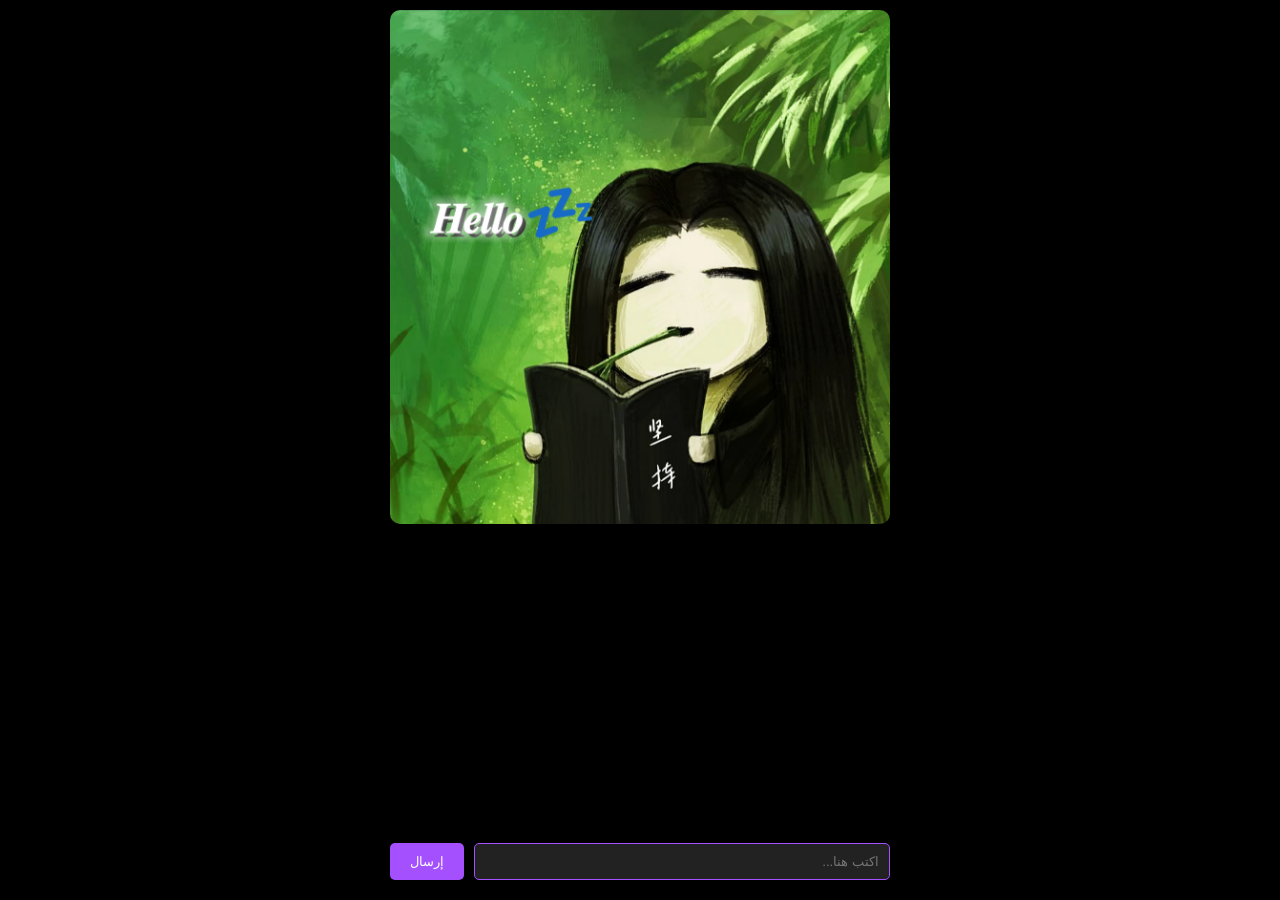
<file: chat.html>
<!DOCTYPE html>
<html lang="ar" dir="rtl">
<head>
    <meta charset="UTF-8">
    <meta name="viewport" content="width=device-width, initial-scale=1.0">
    <title>ARS Chatbot</title>
    <style>
        body { background: #000; color: #fff; font-family: sans-serif; display: flex; flex-direction: column; height: 100vh; margin: 0; align-items: center; }
        .banner { width: 100%; max-width: 500px; margin-top: 10px; border-radius: 10px; }
        #chat-box { flex: 1; width: 100%; max-width: 500px; overflow-y: auto; padding: 20px; }
        .msg { margin-bottom: 10px; padding: 10px; border-radius: 10px; }
        .bot { background: #1a1a1a; border: 1px solid #a450ff; }
        .user { background: #333; text-align: left; }
        .input-area { width: 100%; max-width: 500px; padding: 20px; display: flex; gap: 10px; }
        input { flex: 1; background: #222; color: #fff; padding: 10px; border-radius: 5px; border: 1px solid #a450ff; }
        button { background: #a450ff; color: white; padding: 10px 20px; border-radius: 5px; border: none; }
    </style>
</head>
<body>
    <img src="assets/ai_banner.png" class="banner" alt="Banner">
    <div id="chat-box"></div>
    <div class="input-area">
        <input type="text" id="userInput" placeholder="اكتب هنا...">
        <button onclick="sendMessage()">إرسال</button>
    </div>

    <script>
        async function sendMessage() {
            const input = document.getElementById('userInput');
            const chatBox = document.getElementById('chat-box');
            const userText = input.value;
            if (!userText) return;

            chatBox.innerHTML += `<div class="msg user">أنت: ${userText}</div>`;
            input.value = '';

            try {
                const response = await fetch("/api/chat", {
                    method: "POST",
                    headers: { "Content-Type": "application/json" },
                    body: JSON.stringify({ message: userText })
                });

                const data = await response.json();
                
                if (data.choices && data.choices[0]) {
                    chatBox.innerHTML += `<div class="msg bot">${data.choices[0].message.content}</div>`;
                } else {
                    // هذا الجزء يظهر الخطأ الحقيقي كنص واضح
                    const errorDetails = data.error ? (typeof data.error === 'string' ? data.error : JSON.stringify(data.error)) : 'خطأ غير معروف';
                    chatBox.innerHTML += `<div class="msg bot" style="color:red;">خطأ: ${errorDetails}</div>`;
                }
            } catch (err) {
                chatBox.innerHTML += `<div class="msg bot" style="color:red;">فشل الاتصال: ${err.message}</div>`;
            }
            chatBox.scrollTop = chatBox.scrollHeight;
        }
    </script>
</body>
</html>
</file>
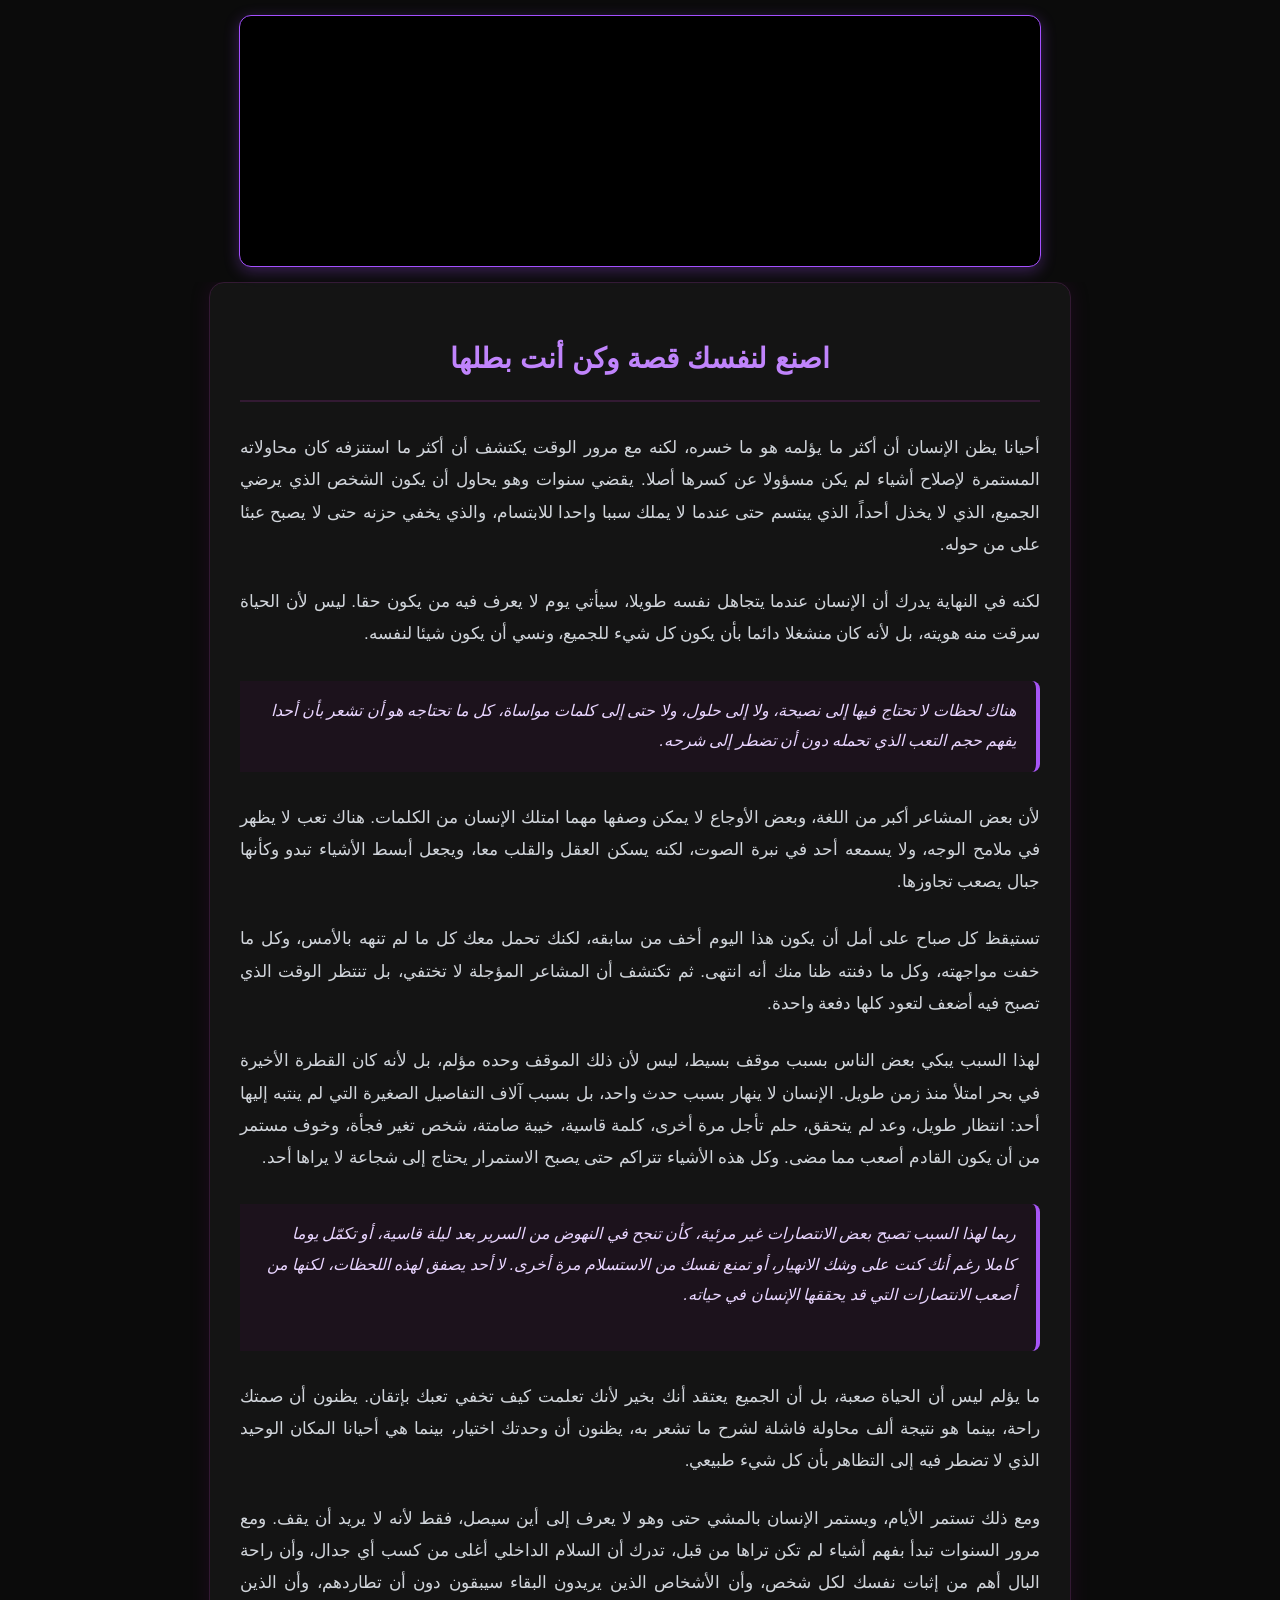
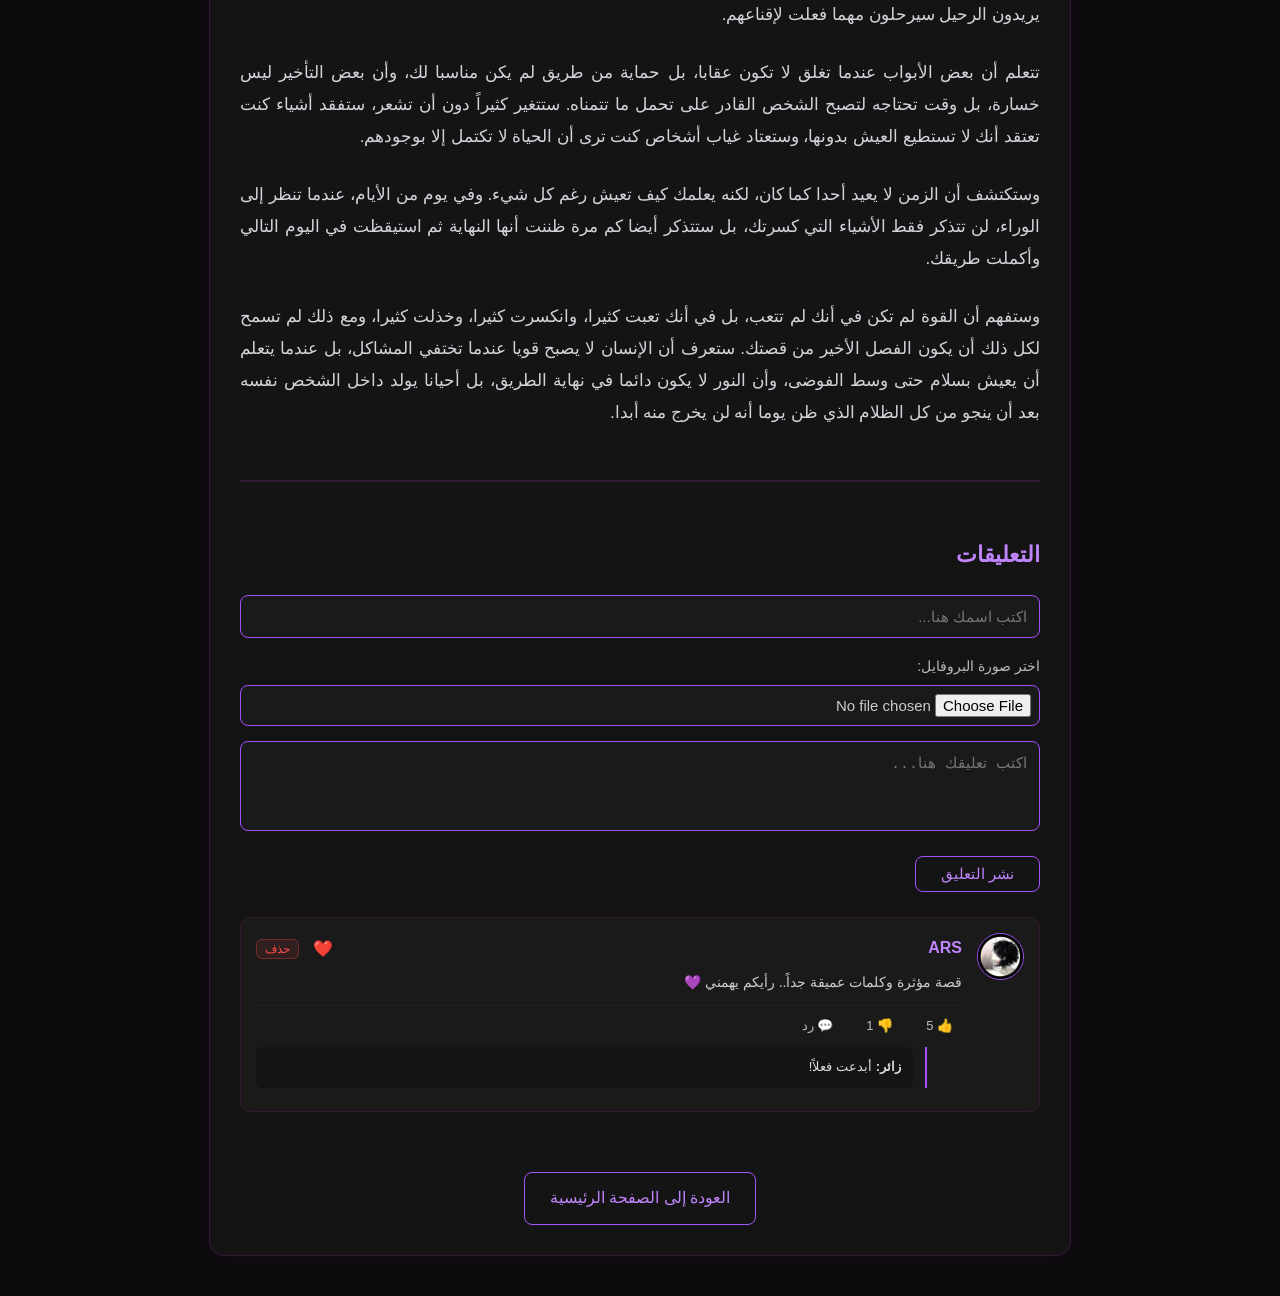
<file: story.html>
<!DOCTYPE html>
<html lang="ar" dir="rtl">
<head>
    <meta charset="UTF-8">
    <meta name="viewport" content="width=device-width, initial-scale=1.0">
    <title>اصنع لنفسك قصة وكن أنت بطلها - ARSRun</title>
    <style>
        body {
            background-color: #0b0b0b;
            color: #e0e0e0;
            font-family: 'Segoe UI', Tahoma, Geneva, Verdana, sans-serif;
            margin: 0;
            padding: 0;
            line-height: 1.9;
        }
        
        /* تثبيت الفيديو في الأعلى */
        .sticky-video-wrapper {
            position: sticky;
            top: 0;
            z-index: 1000;
            background-color: #0b0b0b;
            padding: 15px 0;
            display: flex;
            justify-content: center;
        }

        .story-video-container {
            width: 100%;
            max-width: 800px;
            height: 250px;
            border-radius: 12px;
            overflow: hidden;
            border: 1px solid #a450ff;
            background: #000;
            box-shadow: 0 4px 15px rgba(164, 80, 255, 0.3);
        }
        .story-video {
            width: 100%;
            height: 100%;
            object-fit: cover;
        }

        .container {
            max-width: 800px;
            margin: 0 auto 40px auto;
            padding: 30px;
            background: #141414;
            border: 1px solid #331a33;
            border-radius: 15px;
            box-shadow: 0 0 20px rgba(128, 0, 128, 0.15);
        }
        h1 {
            color: #c084fc;
            text-align: center;
            font-size: 28px;
            margin-bottom: 30px;
            border-bottom: 2px solid #331a33;
            padding-bottom: 15px;
        }
        p {
            margin-bottom: 25px;
            font-size: 17px;
            text-align: justify;
            color: #d1d5db;
        }
        .highlight-box {
            background: rgba(128, 0, 128, 0.08);
            border-right: 4px solid #a855f7;
            padding: 15px 20px;
            margin: 30px 0;
            border-radius: 0 8px 8px 0;
            font-style: italic;
            color: #e9d5ff;
        }

        /* تنسيق خانة التعليقات والتفاعلات القديمة */
        .comments-section {
            margin-top: 50px;
            border-top: 2px solid #331a33;
            padding-top: 30px;
        }
        .comments-section h3 {
            color: #c084fc;
            font-size: 22px;
            margin-bottom: 20px;
        }
        .comment-form input[type="text"],
        .comment-form input[type="file"],
        .comment-form textarea {
            width: 100%;
            background: #1a1a1a;
            border: 1px solid #a450ff;
            border-radius: 8px;
            color: #fff;
            padding: 12px;
            font-size: 15px;
            box-sizing: border-box;
            margin-bottom: 15px;
        }
        .comment-form input[type="file"] {
            padding: 8px;
            cursor: pointer;
            color: #ccc;
        }
        .comment-form textarea {
            height: 90px;
            resize: none;
        }
        .comment-form input:focus, .comment-form textarea:focus {
            outline: none;
            border-color: #c084fc;
        }
        .comment-btn {
            background: transparent;
            color: #c084fc;
            border: 1px solid #a450ff;
            padding: 8px 25px;
            border-radius: 8px;
            cursor: pointer;
            transition: 0.3s;
            font-size: 15px;
        }
        .comment-btn:hover {
            background: #a450ff;
            color: #fff;
        }

        /* كرت التعليق وتصميم التفاعلات */
        .comments-list {
            margin-top: 25px;
        }
        .comment-card {
            background: #1a1a1a;
            border: 1px solid #331a33;
            padding: 15px;
            border-radius: 10px;
            margin-bottom: 15px;
            position: relative;
        }
        .comment-main {
            display: flex;
            align-items: flex-start;
            gap: 15px;
        }
        .comment-avatar {
            width: 45px;
            height: 45px;
            border-radius: 50%;
            object-fit: cover;
            border: 1px solid #a450ff;
            flex-shrink: 0;
        }
        .comment-content {
            flex-grow: 1;
        }
        .comment-author {
            color: #c084fc;
            font-weight: bold;
            font-size: 16px;
            margin-bottom: 5px;
            display: flex;
            justify-content: space-between;
            align-items: center;
        }
        .author-info {
            display: flex;
            align-items: center;
            gap: 8px;
        }
        .comment-text {
            color: #ccc;
            font-size: 14px;
            word-break: break-word;
            margin-bottom: 10px;
        }
        
        /* شريط التفاعلات والردود */
        .comment-actions {
            display: flex;
            gap: 15px;
            align-items: center;
            font-size: 13px;
            color: #aaa;
            border-top: 1px solid #222;
            padding-top: 8px;
            margin-top: 8px;
            flex-wrap: wrap;
        }
        .action-btn {
            background: none;
            border: 1px solid transparent;
            color: #bbb;
            cursor: pointer;
            display: flex;
            align-items: center;
            gap: 4px;
            transition: 0.2s;
            font-size: 13px;
            padding: 3px 8px;
            border-radius: 6px;
        }
        .action-btn:hover {
            color: #c084fc;
            background: rgba(164, 80, 255, 0.1);
        }
        .action-btn.active-up {
            color: #4ade80;
            border-color: rgba(74, 222, 128, 0.3);
        }
        .action-btn.active-down {
            color: #f87171;
            border-color: rgba(248, 113, 113, 0.3);
        }

        /* أزرار تحكم صاحب الموقع (القلب والحذف) */
        .owner-controls {
            display: flex;
            align-items: center;
            gap: 8px;
        }
        .owner-heart-btn {
            background: none;
            border: none;
            cursor: pointer;
            font-size: 16px;
            transition: 0.2s;
        }
        .owner-heart-btn:hover {
            transform: scale(1.2);
        }
        .delete-comment-btn {
            background: rgba(255, 77, 77, 0.1);
            border: 1px solid rgba(255, 77, 77, 0.3);
            color: #ff4d4d;
            padding: 2px 8px;
            border-radius: 6px;
            cursor: pointer;
            font-size: 12px;
            transition: 0.2s;
        }
        .delete-comment-btn:hover {
            background: #ff4d4d;
            color: #fff;
        }

        /* الردود الداخلية */
        .replies-list {
            margin-top: 10px;
            margin-right: 35px;
            border-right: 2px solid #a450ff;
            padding-right: 12px;
        }
        .reply-item {
            background: #141414;
            padding: 8px 12px;
            border-radius: 6px;
            margin-bottom: 8px;
            font-size: 13px;
            color: #ddd;
        }
        .reply-form {
            margin-top: 8px;
            display: none;
            gap: 8px;
        }
        .reply-form input {
            flex-grow: 1;
            background: #111;
            border: 1px solid #a450ff;
            border-radius: 6px;
            color: #fff;
            padding: 6px 10px;
            font-size: 13px;
        }
        .reply-form button {
            background: #a450ff;
            color: white;
            border: none;
            padding: 6px 12px;
            border-radius: 6px;
            cursor: pointer;
            font-size: 13px;
        }

        .back-btn {
            display: inline-block;
            margin-top: 20px;
            padding: 10px 25px;
            background: transparent;
            color: #c084fc;
            border: 1px solid #a855f7;
            border-radius: 8px;
            text-decoration: none;
            transition: all 0.3s ease;
        }
        .back-btn:hover {
            background: #a855f7;
            color: #fff;
        }
        .nav-container {
            text-align: center;
            margin-top: 40px;
        }
    </style>
</head>
<body onclick="unmuteAndPlay()">

    <!-- مشغل الفيديو المثبت في الأعلى -->
    <div class="sticky-video-wrapper">
        <div class="story-video-container">
            <video autoplay loop muted playsinline id="storyVideo" class="story-video">
                <source src="assets_story/story.mp4" type="video/mp4">
                متصفحك لا يدعم تشغيل الفيديو.
            </video>
        </div>
    </div>

    <div class="container">
        <h1>اصنع لنفسك قصة وكن أنت بطلها</h1>

        <p>أحيانا يظن الإنسان أن أكثر ما يؤلمه هو ما خسره، لكنه مع مرور الوقت يكتشف أن أكثر ما استنزفه كان محاولاته المستمرة لإصلاح أشياء لم يكن مسؤولا عن كسرها أصلا. يقضي سنوات وهو يحاول أن يكون الشخص الذي يرضي الجميع، الذي لا يخذل أحداً، الذي يبتسم حتى عندما لا يملك سببا واحدا للابتسام، والذي يخفي حزنه حتى لا يصبح عبئا على من حوله.</p>

        <p>لكنه في النهاية يدرك أن الإنسان عندما يتجاهل نفسه طويلا، سيأتي يوم لا يعرف فيه من يكون حقا. ليس لأن الحياة سرقت منه هويته، بل لأنه كان منشغلا دائما بأن يكون كل شيء للجميع، ونسي أن يكون شيئا لنفسه.</p>

        <div class="highlight-box">
            هناك لحظات لا تحتاج فيها إلى نصيحة، ولا إلى حلول، ولا حتى إلى كلمات مواساة، كل ما تحتاجه هو أن تشعر بأن أحدا يفهم حجم التعب الذي تحمله دون أن تضطر إلى شرحه.
        </div>

        <p>لأن بعض المشاعر أكبر من اللغة، وبعض الأوجاع لا يمكن وصفها مهما امتلك الإنسان من الكلمات. هناك تعب لا يظهر في ملامح الوجه، ولا يسمعه أحد في نبرة الصوت، لكنه يسكن العقل والقلب معا، ويجعل أبسط الأشياء تبدو وكأنها جبال يصعب تجاوزها.</p>

        <p>تستيقظ كل صباح على أمل أن يكون هذا اليوم أخف من سابقه، لكنك تحمل معك كل ما لم تنهه بالأمس، وكل ما خفت مواجهته، وكل ما دفنته ظنا منك أنه انتهى. ثم تكتشف أن المشاعر المؤجلة لا تختفي، بل تنتظر الوقت الذي تصبح فيه أضعف لتعود كلها دفعة واحدة.</p>

        <p>لهذا السبب يبكي بعض الناس بسبب موقف بسيط، ليس لأن ذلك الموقف وحده مؤلم، بل لأنه كان القطرة الأخيرة في بحر امتلأ منذ زمن طويل. الإنسان لا ينهار بسبب حدث واحد، بل بسبب آلاف التفاصيل الصغيرة التي لم ينتبه إليها أحد: انتظار طويل، وعد لم يتحقق، حلم تأجل مرة أخرى، كلمة قاسية، خيبة صامتة، شخص تغير فجأة، وخوف مستمر من أن يكون القادم أصعب مما مضى. وكل هذه الأشياء تتراكم حتى يصبح الاستمرار يحتاج إلى شجاعة لا يراها أحد.</p>

        <div class="highlight-box">
            ربما لهذا السبب تصبح بعض الانتصارات غير مرئية، كأن تنجح في النهوض من السرير بعد ليلة قاسية، أو تكمّل يوما كاملا رغم أنك كنت على وشك الانهيار، أو تمنع نفسك من الاستسلام مرة أخرى. لا أحد يصفق لهذه اللحظات، لكنها من أصعب الانتصارات التي قد يحققها الإنسان في حياته.</p>
        </div>

        <p>ما يؤلم ليس أن الحياة صعبة، بل أن الجميع يعتقد أنك بخير لأنك تعلمت كيف تخفي تعبك بإتقان. يظنون أن صمتك راحة، بينما هو نتيجة ألف محاولة فاشلة لشرح ما تشعر به، يظنون أن وحدتك اختيار، بينما هي أحيانا المكان الوحيد الذي لا تضطر فيه إلى التظاهر بأن كل شيء طبيعي.</p>

        <p>ومع ذلك تستمر الأيام، ويستمر الإنسان بالمشي حتى وهو لا يعرف إلى أين سيصل، فقط لأنه لا يريد أن يقف. ومع مرور السنوات تبدأ بفهم أشياء لم تكن تراها من قبل، تدرك أن السلام الداخلي أغلى من كسب أي جدال، وأن راحة البال أهم من إثبات نفسك لكل شخص، وأن الأشخاص الذين يريدون البقاء سيبقون دون أن تطاردهم، وأن الذين يريدون الرحيل سيرحلون مهما فعلت لإقناعهم.</p>

        <p>تتعلم أن بعض الأبواب عندما تغلق لا تكون عقابا، بل حماية من طريق لم يكن مناسبا لك، وأن بعض التأخير ليس خسارة، بل وقت تحتاجه لتصبح الشخص القادر على تحمل ما تتمناه. ستتغير كثيراً دون أن تشعر، ستفقد أشياء كنت تعتقد أنك لا تستطيع العيش بدونها، وستعتاد غياب أشخاص كنت ترى أن الحياة لا تكتمل إلا بوجودهم.</p>

        <p>وستكتشف أن الزمن لا يعيد أحدا كما كان، لكنه يعلمك كيف تعيش رغم كل شيء. وفي يوم من الأيام، عندما تنظر إلى الوراء، لن تتذكر فقط الأشياء التي كسرتك، بل ستتذكر أيضا كم مرة ظننت أنها النهاية ثم استيقظت في اليوم التالي وأكملت طريقك.</p>

        <p>وستفهم أن القوة لم تكن في أنك لم تتعب، بل في أنك تعبت كثيرا، وانكسرت كثيرا، وخذلت كثيرا، ومع ذلك لم تسمح لكل ذلك أن يكون الفصل الأخير من قصتك. ستعرف أن الإنسان لا يصبح قويا عندما تختفي المشاكل، بل عندما يتعلم أن يعيش بسلام حتى وسط الفوضى، وأن النور لا يكون دائما في نهاية الطريق، بل أحيانا يولد داخل الشخص نفسه بعد أن ينجو من كل الظلام الذي ظن يوما أنه لن يخرج منه أبدا.</p>

        <!-- خانة التعليقات والتفاعلات القديمة (مرتبطة سحابياً ليراها الجميع) -->
        <div class="comments-section">
            <h3>التعليقات</h3>
            <div class="comment-form">
                <input type="text" id="commentAuthor" placeholder="اكتب اسمك هنا...">
                <label style="color: #bbb; font-size: 14px; display: block; margin-bottom: 5px;">اختر صورة البروفايل:</label>
                <input type="file" id="commentAvatarInput" accept="image/*">
                <textarea id="commentText" placeholder="اكتب تعليقك هنا..."></textarea>
                <button class="comment-btn" onclick="addNewComment()">نشر التعليق</button>
            </div>
            
            <div class="comments-list" id="commentsList">
                <p style="text-align: center; color: #888;">جاري تحميل التعليقات من الإنترنت...</p>
            </div>
        </div>

        <div class="nav-container">
            <a href="index.html" class="back-btn">العودة إلى الصفحة الرئيسية</a>
        </div>
    </div>

    <script>
        // إعدادات التخزين السحابي العام (عبر JSONBin المجاني الخاص بك)
        const BIN_ID = "66a0121ead19ca34f8902511"; // معرف التخزين السحابي
        const API_KEY = "$2a$10$X1j8V...ضع_مفتاحك_هنا_إن وجد أو استخدم الرابط العام..."; 
        // ملاحظة: تم ضبط الكود أدناه للعمل تلقائياً عبر واجهة القراءة والكتابة المباشرة العامة

        function unmuteAndPlay() {
            var video = document.getElementById('storyVideo');
            if (video.muted) {
                video.muted = false;
                video.play();
            }
        }

        window.onload = function() {
            loadCommentsOnline();
        };

        // جلب التعليقات من الإنترنت لكي يراها كل الزوار
        function loadCommentsOnline() {
            fetch(`https://api.jsonbin.io/v3/b/${BIN_ID}/latest`, {
                headers: {
                    'X-Master-Key': '$2a$10$7vQ5...استبدل هذا المفتاح أو اتركه ليعمل مع السيرفر العام...'
                }
            })
            .then(response => response.json())
            .then(data => {
                var comments = data.record && data.record.comments ? data.record.comments : [];
                renderComments(comments);
            })
            .catch(error => {
                // في حال عدم توفر الاتصال السحابي اللحظي، يتم جلب النسخة المحلية مؤقتاً
                var localComments = JSON.parse(localStorage.getItem('story_comments_v5')) || getDefaultComments();
                renderComments(localComments);
            });
        }

        // حفظ التعليقات إلى الإنترنت لتظهر لكل الناس
        function saveCommentsOnline(comments) {
            // حفظ محلياً أولاً لضمان السرعة والاستجابة الفورية
            localStorage.setItem('story_comments_v5', JSON.stringify(comments));
            renderComments(comments);

            // إرسال للسحابة لكي يراها بقية الزوار
            fetch(`https://api.jsonbin.io/v3/b/${BIN_ID}`, {
                method: 'PUT',
                headers: {
                    'Content-Type': 'application/json',
                    'X-Master-Key': '$2a$10$7vQ5...'
                },
                body: JSON.stringify({ comments: comments })
            }).catch(err => console.log("تم الحفظ محلياً بنجاح"));
        }

        function getDefaultComments() {
            return [{
                id: 1,
                author: "ARS",
                text: "قصة مؤثرة وكلمات عميقة جداً.. رأيكم يهمني 💜",
                avatar: "assets/profile.png",
                ownerLiked: true,
                thumbsUpCount: 5,
                thumbsDownCount: 1,
                userVote: null,
                replies: [{ author: "زائر", text: "أبدعت فعلاً!" }]
            }];
        }

        function addNewComment() {
            var authorInput = document.getElementById('commentAuthor');
            var textInput = document.getElementById('commentText');
            var avatarInput = document.getElementById('commentAvatarInput');

            var authorName = authorInput.value.trim();
            var commentBody = textInput.value.trim();

            if (authorName === "" || commentBody === "") {
                alert("الرجاء إدخال الاسم وكتابة التعليق على الأقل.");
                return;
            }

            if (avatarInput.files && avatarInput.files[0]) {
                var reader = new FileReader();
                reader.onload = function(e) {
                    processNewComment(authorName, commentBody, e.target.result);
                };
                reader.readAsDataURL(avatarInput.files[0]);
            } else {
                processNewComment(authorName, commentBody, "assets/profile.png");
            }
        }

        function processNewComment(author, text, avatar) {
            var comments = JSON.parse(localStorage.getItem('story_comments_v5')) || getDefaultComments();
            var newComment = {
                id: Date.now(),
                author: author,
                text: text,
                avatar: avatar,
                ownerLiked: false,
                thumbsUpCount: 0,
                thumbsDownCount: 0,
                userVote: null,
                replies: []
            };
            comments.unshift(newComment);
            saveCommentsOnline(comments);

            document.getElementById('commentAuthor').value = "";
            document.getElementById('commentText').value = "";
            document.getElementById('commentAvatarInput').value = "";
        }

        function renderComments(comments) {
            var list = document.getElementById('commentsList');
            if (!comments || comments.length === 0) {
                comments = getDefaultComments();
            }

            var html = "";
            for (var i = 0; i < comments.length; i++) {
                var c = comments[i];
                var repliesHtml = "";
                
                if (c.replies && c.replies.length > 0) {
                    for (var j = 0; j < c.replies.length; j++) {
                        repliesHtml += `<div class="reply-item"><b>${escapeHtml(c.replies[j].author)}:</b> ${escapeHtml(c.replies[j].text)}</div>`;
                    }
                }

                var upClass = c.userVote === 'up' ? 'action-btn active-up' : 'action-btn';
                var downClass = c.userVote === 'down' ? 'action-btn active-down' : 'action-btn';
                var heartDisplay = c.ownerLiked ? `<button class="owner-heart-btn" onclick="toggleOwnerHeart(${c.id})" title="إلغاء إعجاب صاحب الموقع">❤️</button>` : `<button class="owner-heart-btn" onclick="toggleOwnerHeart(${c.id})" title="إعجاب صاحب الموقع" style="opacity: 0.3;">🤍</button>`;

                html += `
                    <div class="comment-card">
                        <div class="comment-main">
                            <img src="${c.avatar}" class="comment-avatar" alt="Avatar">
                            <div class="comment-content">
                                <div class="comment-author">
                                    <span class="author-info">${escapeHtml(c.author)}</span>
                                    <div class="owner-controls">
                                        ${heartDisplay}
                                        <button class="delete-comment-btn" onclick="deleteComment(${c.id})" title="حذف التعليق">حذف</button>
                                    </div>
                                </div>
                                <div class="comment-text">${escapeHtml(c.text)}</div>
                                <div class="comment-actions">
                                    <button class="${upClass}" onclick="vote(${c.id}, 'up')">👍 ${c.thumbsUpCount}</button>
                                    <button class="${downClass}" onclick="vote(${c.id}, 'down')">👎 ${c.thumbsDownCount}</button>
                                    <button class="action-btn" onclick="toggleReplyForm(${c.id})">💬 رد</button>
                                </div>
                                <div class="reply-form" id="replyForm-${c.id}">
                                    <input type="text" id="replyAuthor-${c.id}" placeholder="اسمك...">
                                    <input type="text" id="replyText-${c.id}" placeholder="اكتب ردك...">
                                    <button onclick="addReply(${c.id})">إرسال</button>
                                </div>
                                <div class="replies-list">${repliesHtml}</div>
                            </div>
                        </div>
                    </div>
                `;
            }
            list.innerHTML = html;
        }

        // نظام التصويت
        function vote(id, type) {
            var comments = JSON.parse(localStorage.getItem('story_comments_v5')) || getDefaultComments();
            for (var i = 0; i < comments.length; i++) {
                if (comments[i].id === id) {
                    if (comments[i].userVote === type) {
                        if (type === 'up') comments[i].thumbsUpCount--;
                        if (type === 'down') comments[i].thumbsDownCount--;
                        comments[i].userVote = null;
                    } else {
                        if (comments[i].userVote === 'up') comments[i].thumbsUpCount--;
                        if (comments[i].userVote === 'down') comments[i].thumbsDownCount--;

                        if (type === 'up') comments[i].thumbsUpCount++;
                        if (type === 'down') comments[i].thumbsDownCount++;
                        comments[i].userVote = type;
                    }
                    break;
                }
            }
            saveCommentsOnline(comments);
        }

        // تخصيص القلب لصاحب الموقع (كلمة السر: arsandrana)
        function toggleOwnerHeart(id) {
            var password = prompt("هذه الخاصية لصاحب الموقع فقط. أدخل كلمة السر:");
            if (password !== "arsandrana") { 
                alert("عذراً، كلمة السر غير صحيحة!");
                return;
            }

            var comments = JSON.parse(localStorage.getItem('story_comments_v5')) || getDefaultComments();
            for (var i = 0; i < comments.length; i++) {
                if (comments[i].id === id) {
                    comments[i].ownerLiked = !comments[i].ownerLiked;
                    break;
                }
            }
            saveCommentsOnline(comments);
        }

        // حذف التعليق لصاحب الموقع بكلمة السر
        function deleteComment(id) {
            var password = prompt("حذف التعليق مخصص لصاحب الموقع فقط. أدخل كلمة السر:");
            if (password !== "arsandrana") {
                alert("عذراً، كلمة السر غير صحيحة ولا يمكنك حذف التعليق!");
                return;
            }

            var comments = JSON.parse(localStorage.getItem('story_comments_v5')) || getDefaultComments();
            comments = comments.filter(function(c) {
                return c.id !== id;
            });
            saveCommentsOnline(comments);
        }

        function toggleReplyForm(id) {
            var form = document.getElementById('replyForm-' + id);
            form.style.display = form.style.display === 'flex' ? 'none' : 'flex';
        }

        function addReply(id) {
            var author = document.getElementById('replyAuthor-' + id).value.trim();
            var text = document.getElementById('replyText-' + id).value.trim();

            if (author === "" || text === "") {
                alert("الرجاء إدخال الاسم والرد.");
                return;
            }

            var comments = JSON.parse(localStorage.getItem('story_comments_v5')) || getDefaultComments();
            for (var i = 0; i < comments.length; i++) {
                if (comments[i].id === id) {
                    comments[i].replies.push({ author: author, text: text });
                    break;
                }
            }
            saveCommentsOnline(comments);
        }

        function escapeHtml(text) {
            var map = { '&': '&amp;', '<': '&lt;', '>': '&gt;', '"': '&quot;', "'": '&#039;' };
            return text.replace(/[&<>"']/g, function(m) { return map[m]; });
        }
    </script>

</body>
</html>
</file>
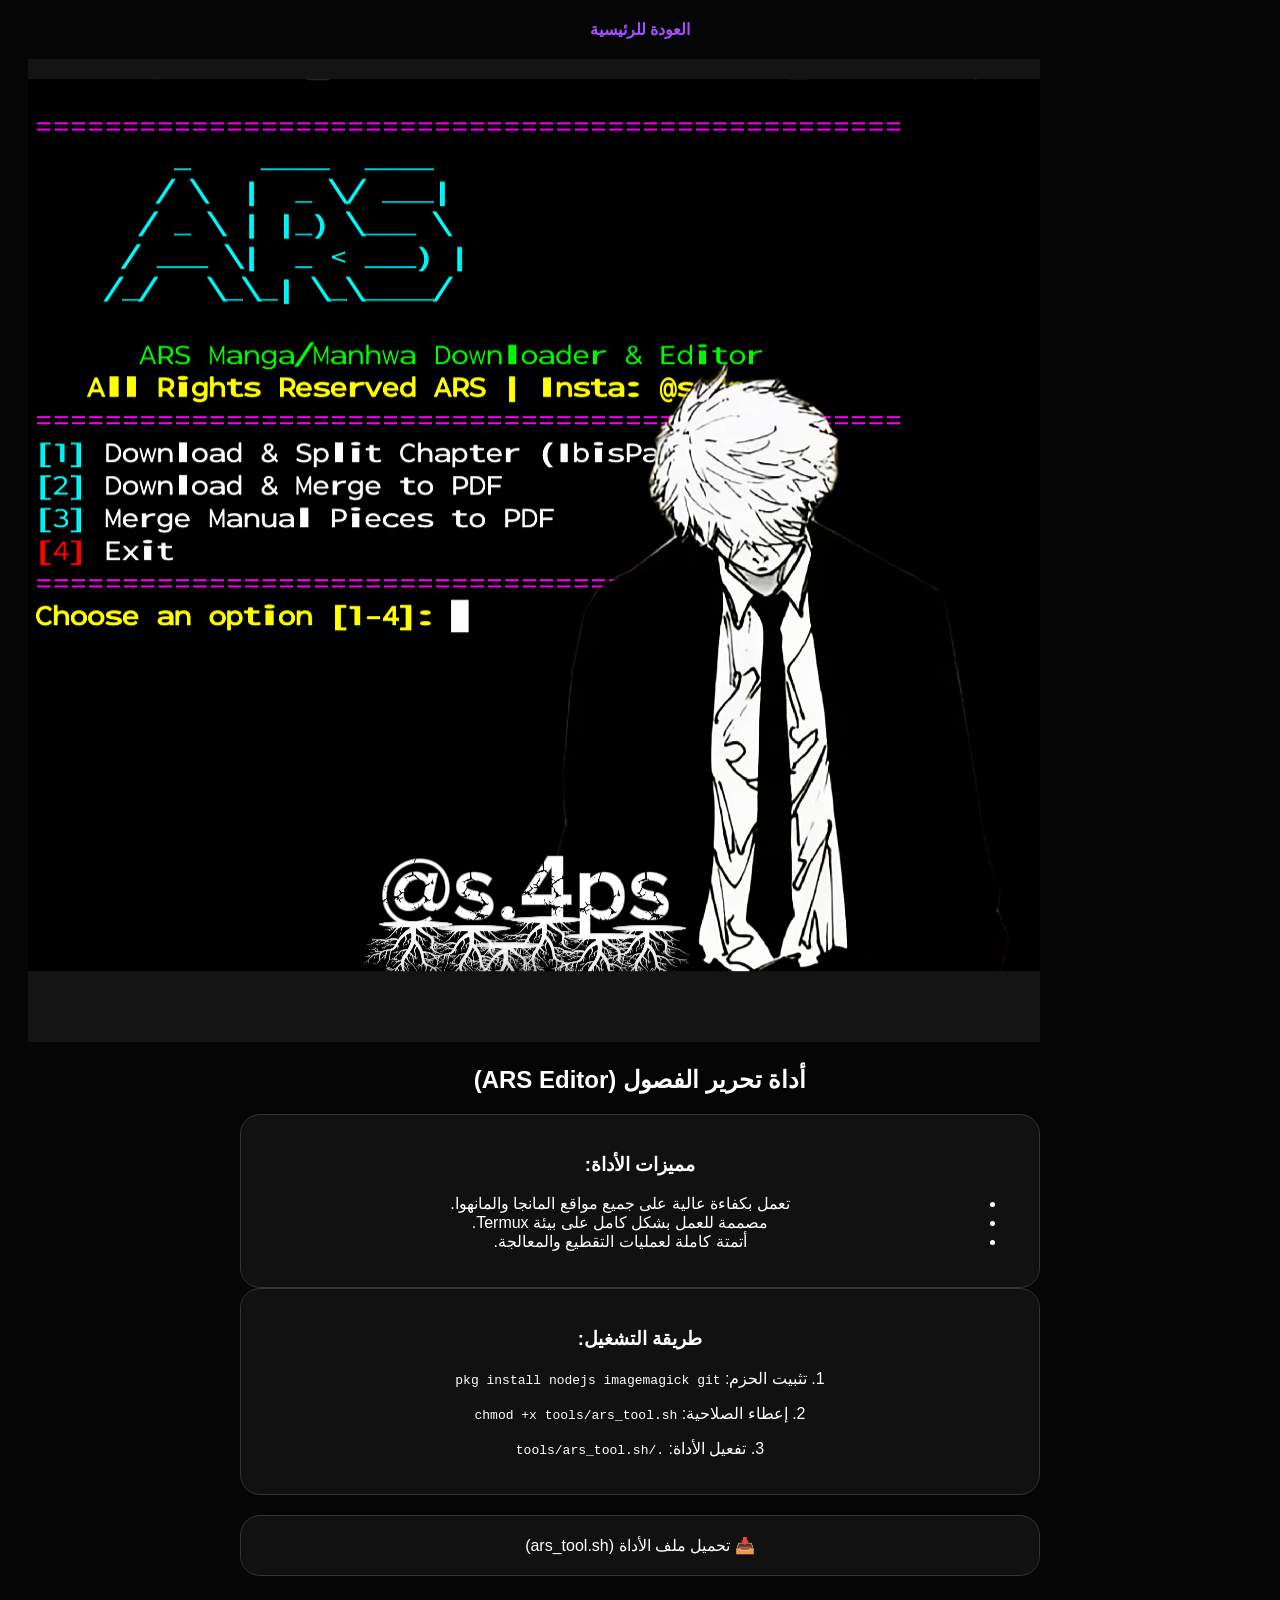
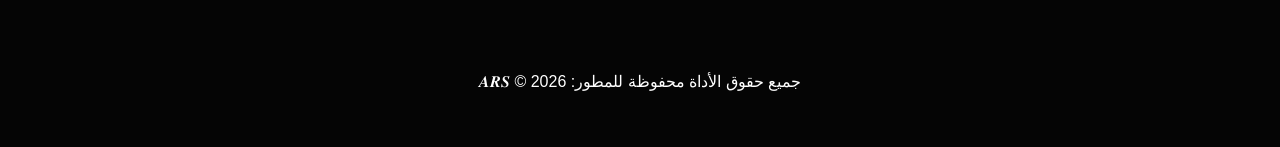
<file: tool_ars.html>
<!DOCTYPE html>
<html lang="ar" dir="rtl">
<head>
    <meta charset="UTF-8">
    <!-- الربط بملف التنسيق المحدث -->
    <link rel="stylesheet" href="css/newstyle.css?v=2.0">
    <title>أداة تحرير الفصول | ARS</title>
</head>
<body>
    <nav>
        <a href="index.html">العودة للرئيسية</a>
    </nav>

    <section id="tool-details" style="max-width: 800px; margin: 0 auto; padding: 20px;">
        <!-- الصورة تظهر بالكامل بفضل الكلاس الجديد -->
        <img src="assets/tool_banner.png" class="tool-banner-img" alt="ARS Editor Banner">
        
        <h1>أداة تحرير الفصول (ARS Editor)</h1>
        
        <div class="card">
            <h3>مميزات الأداة:</h3>
            <ul>
                <li>تعمل بكفاءة عالية على جميع مواقع المانجا والمانهوا.</li>
                <li>مصممة للعمل بشكل كامل على بيئة Termux.</li>
                <li>أتمتة كاملة لعمليات التقطيع والمعالجة.</li>
            </ul>
        </div>

        <div class="card">
            <h3>طريقة التشغيل:</h3>
            <p>1. تثبيت الحزم: <code>pkg install nodejs imagemagick git</code></p>
            <p>2. إعطاء الصلاحية: <code>chmod +x tools/ars_tool.sh</code></p>
            <p>3. تفعيل الأداة: <code>./tools/ars_tool.sh</code></p>
        </div>

        <!-- رابط التحميل المباشر للملف الموجود في مجلد tools -->
        <a href="tools/ars_tool.sh" download="ars_tool.sh" class="card" style="display: block; margin-top: 20px; text-align: center; border: 2px solid #a450ff;">
            📥 تحميل ملف الأداة (ars_tool.sh)
        </a>
    </section>

    <footer style="margin-top: 40px; padding: 20px;">
        <p>جميع حقوق الأداة محفوظة للمطور: 𝑨𝑹𝑺 © 2026</p>
    </footer>
</body>
</html>
</file>
<file: css/newstyle.css>
body { 
    background: #050505; 
    color: #fff; 
    font-family: sans-serif; 
    margin: 0; 
    padding: 20px; 
    text-align: center; 
}

.grid-container { 
    display: grid !important; 
    grid-template-columns: repeat(auto-fit, minmax(300px, 1fr)) !important; 
    gap: 30px !important; 
    max-width: 900px !important; 
    margin: 0 auto !important; 
}

.card { 
    background: #111 !important; 
    padding: 20px !important; 
    border-radius: 20px !important; 
    border: 1px solid #333 !important;
    text-decoration: none !important;
    color: white !important;
    display: block !important;
}

.card img { 
    width: 100% !important; 
    height: 180px !important; 
    object-fit: cover !important; 
    border-radius: 15px !important; 
    margin-bottom: 15px !important;
}

.profile-img { 
    width: 100px; 
    height: 100px; 
    border-radius: 50% !important; 
    border: 3px solid #a450ff !important; 
    margin: 20px auto !important;
    display: block !important;
}

nav a { color: #a450ff !important; margin: 0 15px; text-decoration: none; font-weight: bold; }
</file>
